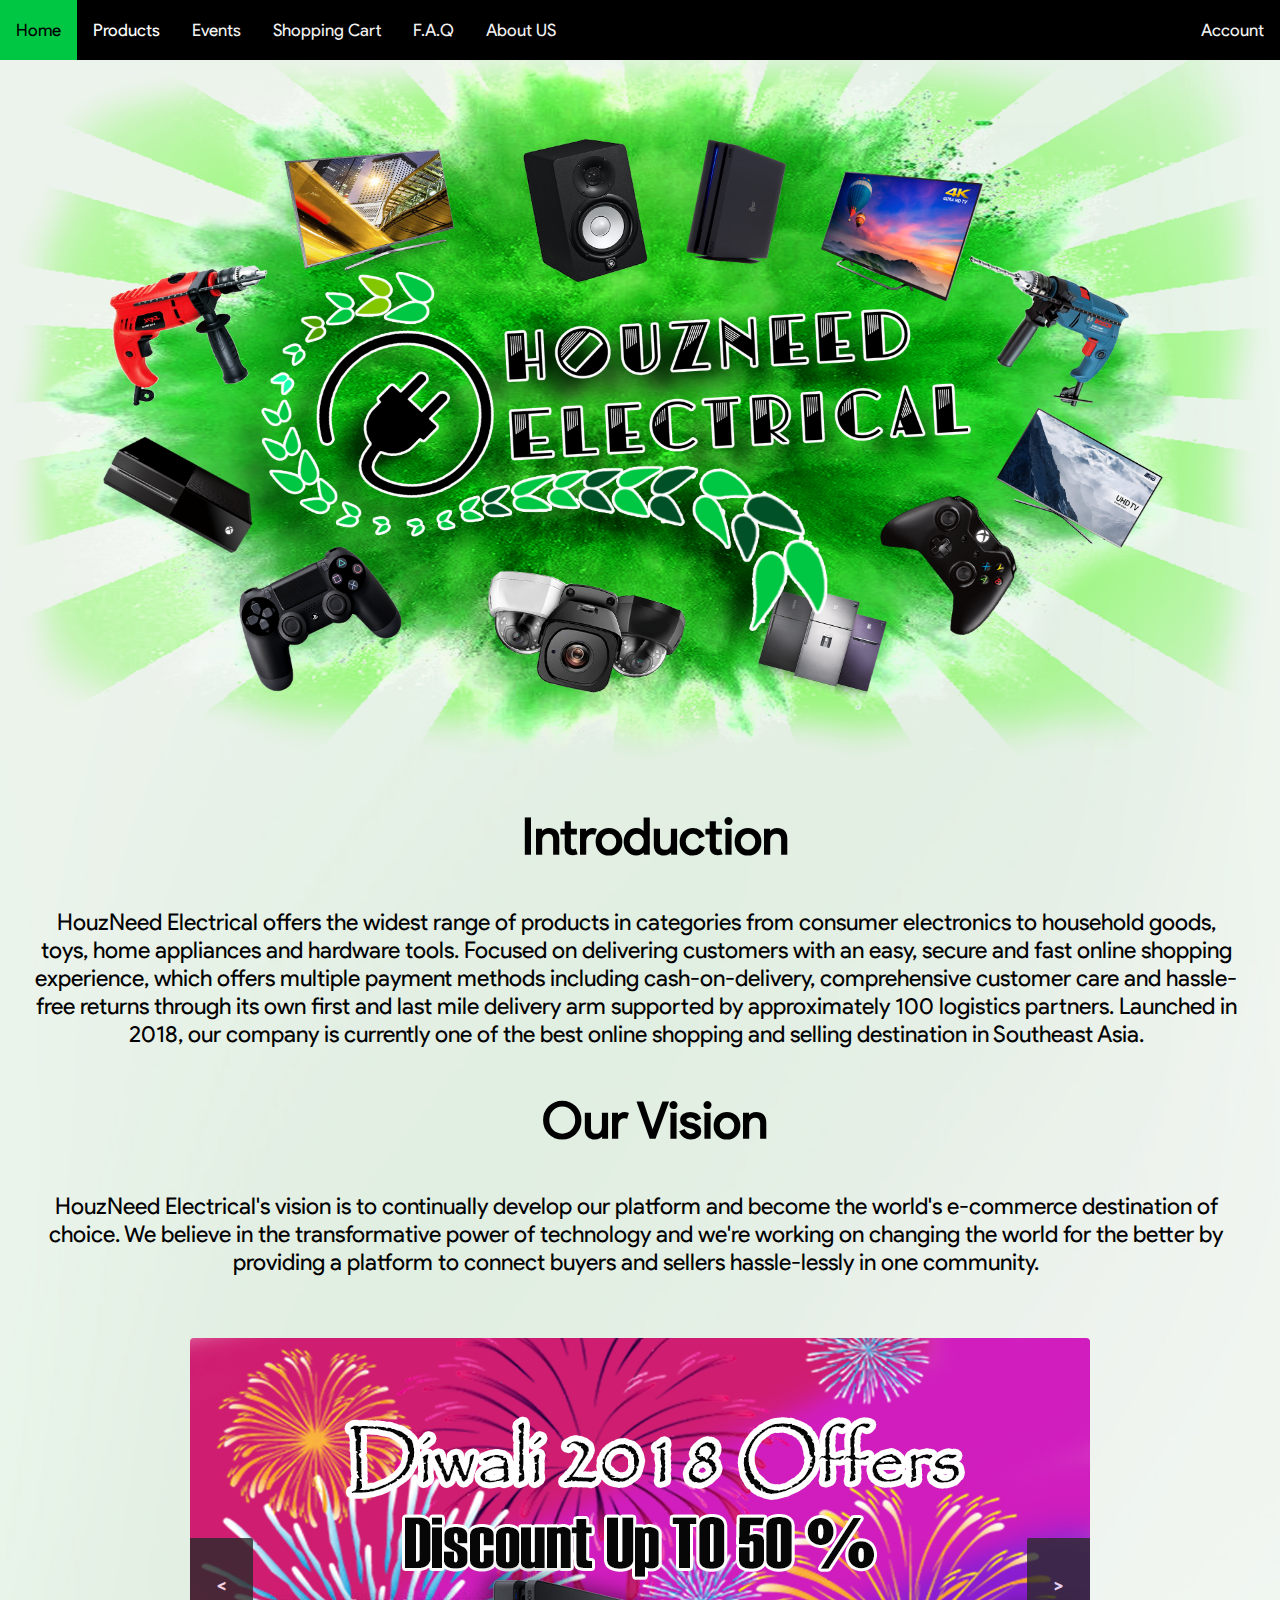
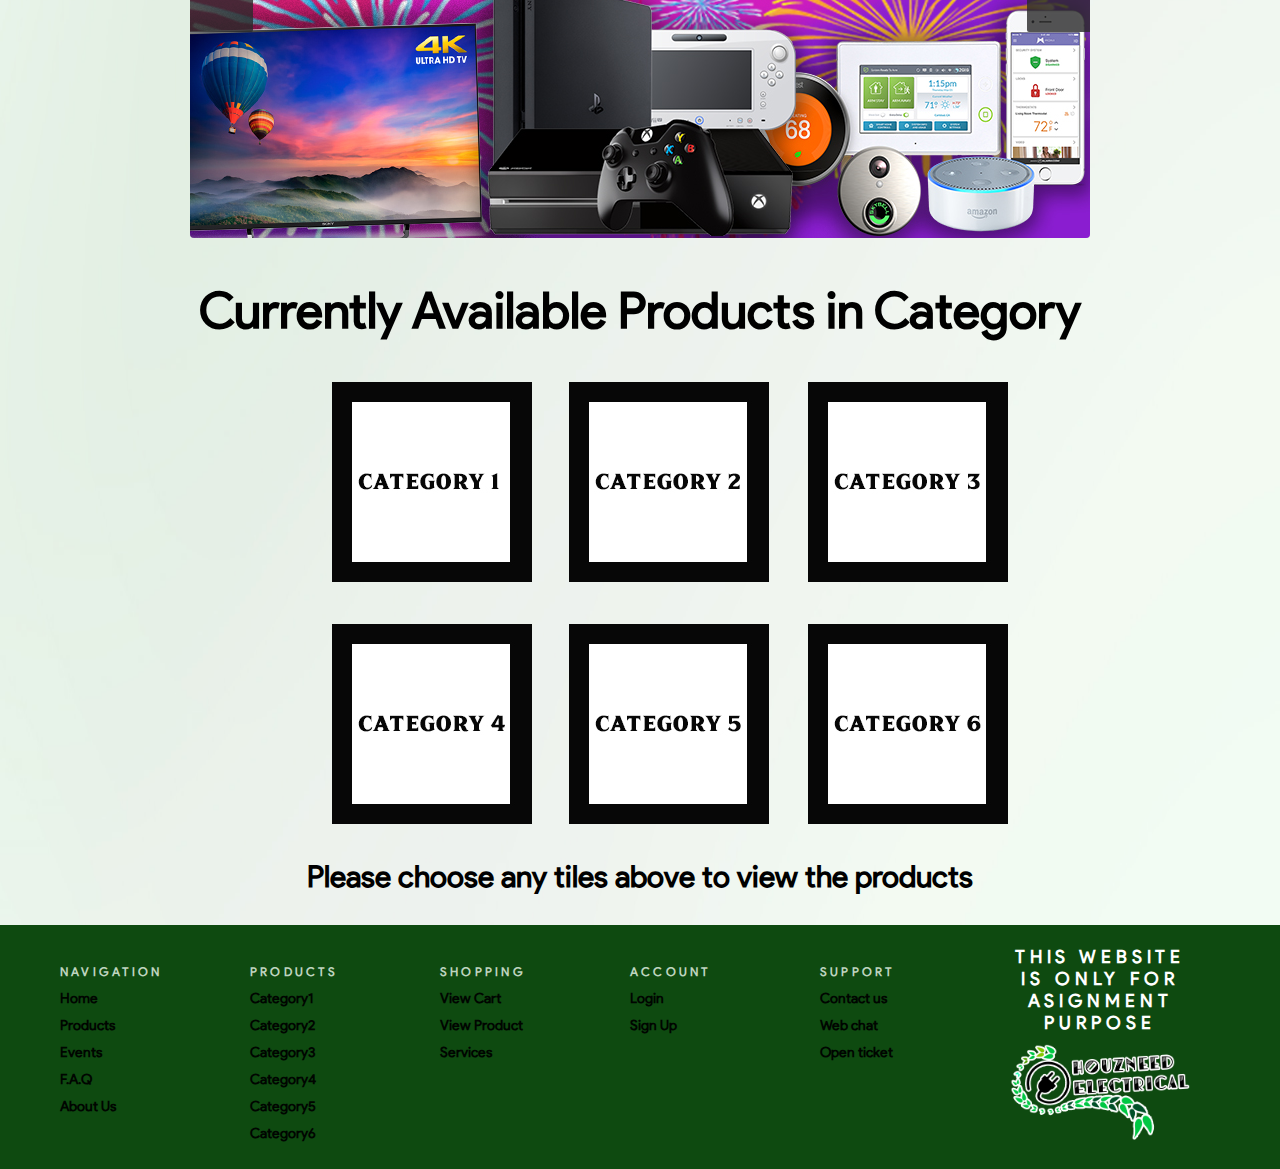
<file: index.html>
<!DOCTYPE html>

<html>
<head>
<title>Home</title>
<link rel="icon" href="Pics/tab.ico">
<!--This webpage is about HouzNeed Electrical 
        Author's name: Thivaker,Nicholas and Eswaran
        Date Created:16/11/2018
-->

<meta charset="UTF-8">
<link href="index.css" rel="stylesheet" type="text/css">
<meta name="viewport" content="width=device-width, initial-scale=1">
<script src="https://ajax.googleapis.com/ajax/libs/jquery/3.3.1/jquery.min.js"></script>
</head>

 <body style ="background: url('Pics/bk2.jpg'); 
background-size: 100% 100%;">

<body>



<div class="topnav" id="myTopnav">
  <a href="index.html" class="active">Home</a>
  <div class="dropdown">
    <button class="dropbtn">Products  
      <i class="fa fa-caret-down"></i>
    </button>
    <div class="dropdown-content">
      <a href="#">Link 1</a>
      <a href="#">Link 2</a>
      <a href="#">Link 3</a>
    </div>
  </div> 
  <a href="Events\Events.html">Events</a>
  <a href="ShoppingCart\ShoppingCart.html">Shopping Cart</a>
  <a href="FAQ\FAQ.html">F.A.Q</a>
  <a href="AboutUS\AboutUS.html" >About US</a>
    <div class="test2">
  <a href="Acc\Account.html">Account</a>
</div>
  <a href="javascript:void(0);" style="font-size:15px;" class="icon" onclick="myFunction()">&#9776;</a>
</div>




<center><img src="Pics/tbk4.png" alt="Logo Missing" height="700" width="1280"></center>


<h2 style="padding-left:30px" >Introduction</h2>
<p><blockquote>HouzNeed Electrical offers the widest range of products in categories from consumer electronics to household goods, toys, home appliances and hardware tools. Focused on delivering customers with an easy, secure and fast online shopping experience, which offers multiple payment methods including cash-on-delivery, comprehensive customer care and hassle-free returns through its own first and last mile delivery arm supported by approximately 100 logistics partners. Launched in 2018, our company is currently one of the best online shopping and selling destination in Southeast Asia.</blockquote></p>   

<h2 style="padding-left:30px">Our Vision</h2>
<p><blockquote>HouzNeed Electrical's vision is to continually develop our platform and become the world's e-commerce destination of choice. We believe in the transformative power of technology and we're working on changing the world for the better by providing a platform to connect buyers and sellers hassle-lessly in one community.</blockquote></p>
<br>

<!-- Slider-->

<div id="slider">
  <a href="javascript:moveLeft();" class="control_next">></a>
  <a href="javascript:moveRight();" class="control_prev"><</a>
  <ul>
    <li><img src="Pics/s1.jpg"></li>
    <li><img src="Pics/s2.jpg"></li>
    <li><img src="Pics/s3.jpg"></li>
  </ul>  
</div>



<!--Category-->
<h2 style="text-align: center">Currently Available Products in Category</h2>
<div class="test">
<div class="zoom"></div>
<div class="zoom1"></div>
<div class="zoom2"></div>
<br><br><br>
<div class="zoom3"></div>
<div class="zoom4"></div>
<div class="zoom5"></div>
</div>


<h3 style="text-align: center">Please choose any tiles above to view the products</h3>
<!--Footer-->


<!-- FOOTER START -->
<div class="footer">
  <div class="contain">
  <div class="col">
    <h1>Navigation</h1>
    <ul>
      <li>Home</li>
      <li>Products</li>
      <li>Events</li>
      <li>F.A.Q</li>
      <li>About Us</li>
    </ul>
  </div>
  <div class="col">
    <h1>Products</h1>
    <ul>
      <li>Category1</li>
      <li>Category2</li>
      <li>Category3</li>
      <li>Category4</li>
      <li>Category5</li>
      <li>Category6</li>
    </ul>
  </div>
  <div class="col">
    <h1>Shopping</h1>
    <ul>
      <li>View Cart</li>
      <li>View Product</li>
      <li>Services</li>
    </ul>
  </div>
  <div class="col">
    <h1>Account</h1>
    <ul>
      <li>Login</li>
      <li>Sign Up</li>
    </ul>
  </div>
  <div class="col">
    <h1>Support</h1>
    <ul>
      <li>Contact us</li>
      <li>Web chat</li>
      <li>Open ticket</li>
    </ul>
  </div>



<div class="col social">
<h2>This Website is only for Asignment purpose</h2>
    <ul>
      <li><img src="Pics/logo2.png"></li>
    </ul>
  </div>



<div class="clearfix"></div>
</div>
</div>









<!-- Nav Bar Resize Function -->
<script>
function myFunction() {
    var x = document.getElementById("myTopnav");
    if (x.className === "topnav") {
        x.className += " responsive";
    } else {
        x.className = "topnav";
    }
}
</script>


<!--Slider function-->

<script>
  

jQuery(document).ready(function ($) {


   var interval;
    interval = setInterval(function () {
        moveRight();
          }, 3000);

      $('#slider').mouseover(function(){
          clearInterval(interval);
            });

      $('#slider').mouseleave(function(){
            interval = setInterval(function () {
                moveRight();
                    }, 3000);
});

  var slideCount = $('#slider ul li').length;
  var slideWidth = $('#slider ul li').width();
  var slideHeight = $('#slider ul li').height();
  var sliderUlWidth = slideCount * slideWidth;
  
  $('#slider').css({ width: slideWidth, height: slideHeight });
  
  $('#slider ul').css({ width: sliderUlWidth, marginLeft: - slideWidth });
  
    $('#slider ul li:last-child').prependTo('#slider ul');

    function moveLeft() {
        $('#slider ul').animate({
            left: + slideWidth
        }, 1000, function () {
            $('#slider ul li:last-child').prependTo('#slider ul');
            $('#slider ul').css('left', '');
        });
    };

    function moveRight() {
        $('#slider ul').animate({
            left: - slideWidth
        }, 1000, function () {
            $('#slider ul li:first-child').appendTo('#slider ul');
            $('#slider ul').css('left', '');
        });
    };

    $('a.control_prev').click(function () {
        moveLeft();
    });

    $('a.control_next').click(function () {
        moveRight();
    });

});    

</script>



<!-- Link function for Category Tile  -->
<script >
$('.zoom').on('click', function() {
    location.href = 'http://www.google.com' });
</script>

<!-- Link function for Category Tile 1 -->
<script >
$('.zoom1').on('click', function() {
    location.href = 'http://www.google.com' });
</script>

<!-- Link function for Category Tile 2 -->
<script >
$('.zoom2').on('click', function() {
    location.href = 'http://www.google.com' });
</script>

<!-- Link function for Category Tile 3 -->
<script >
$('.zoom3').on('click', function() {
    location.href = 'http://www.google.com' });
</script>

<!-- Link function for Category Tile 4 -->
<script >
$('.zoom4').on('click', function() {
    location.href = 'http://www.google.com' });
</script>

<!-- Link function for Category Tile 5 -->
<script >
$('.zoom5').on('click', function() {
    location.href = 'http://www.google.com' });
</script>

<!-- Bonus Features
<script>
$('#slider ul li').on('click', function() {
    location.href = 'http://www.google.com' });
</script>
-->
</file>
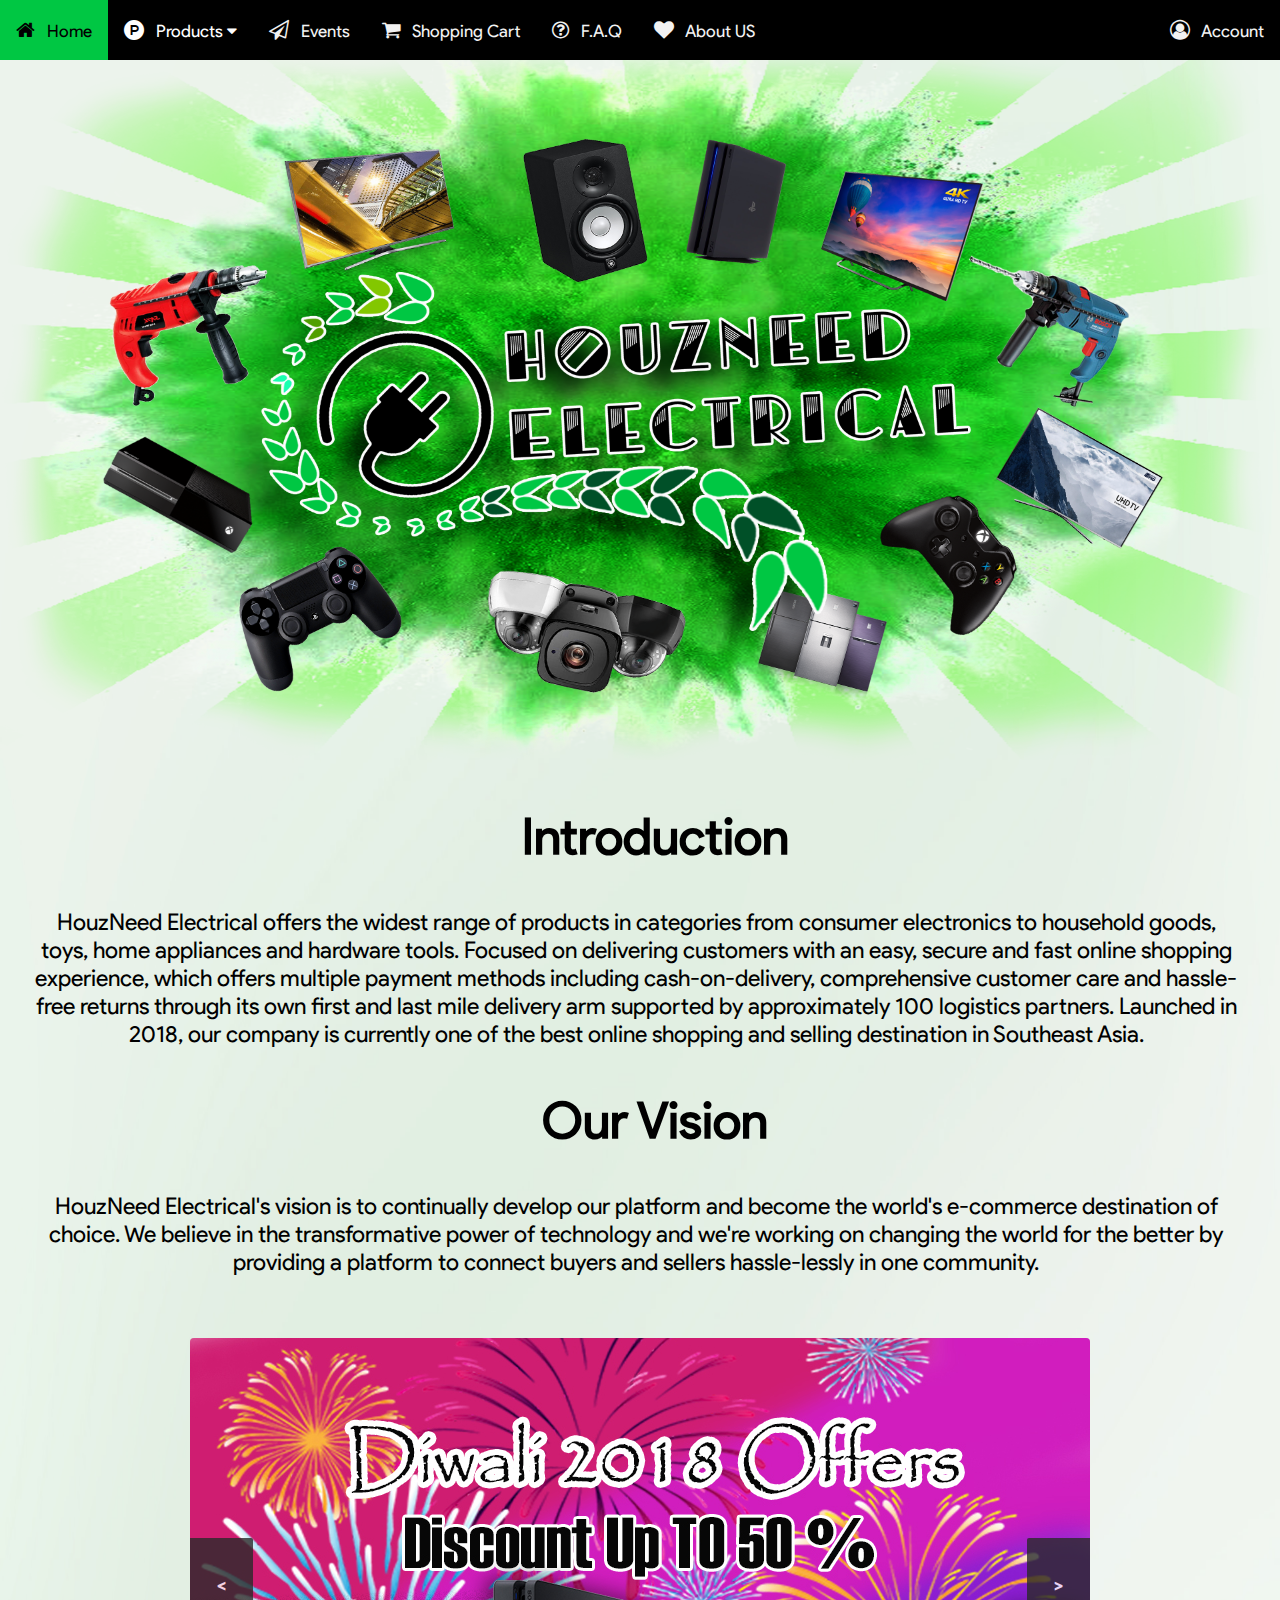
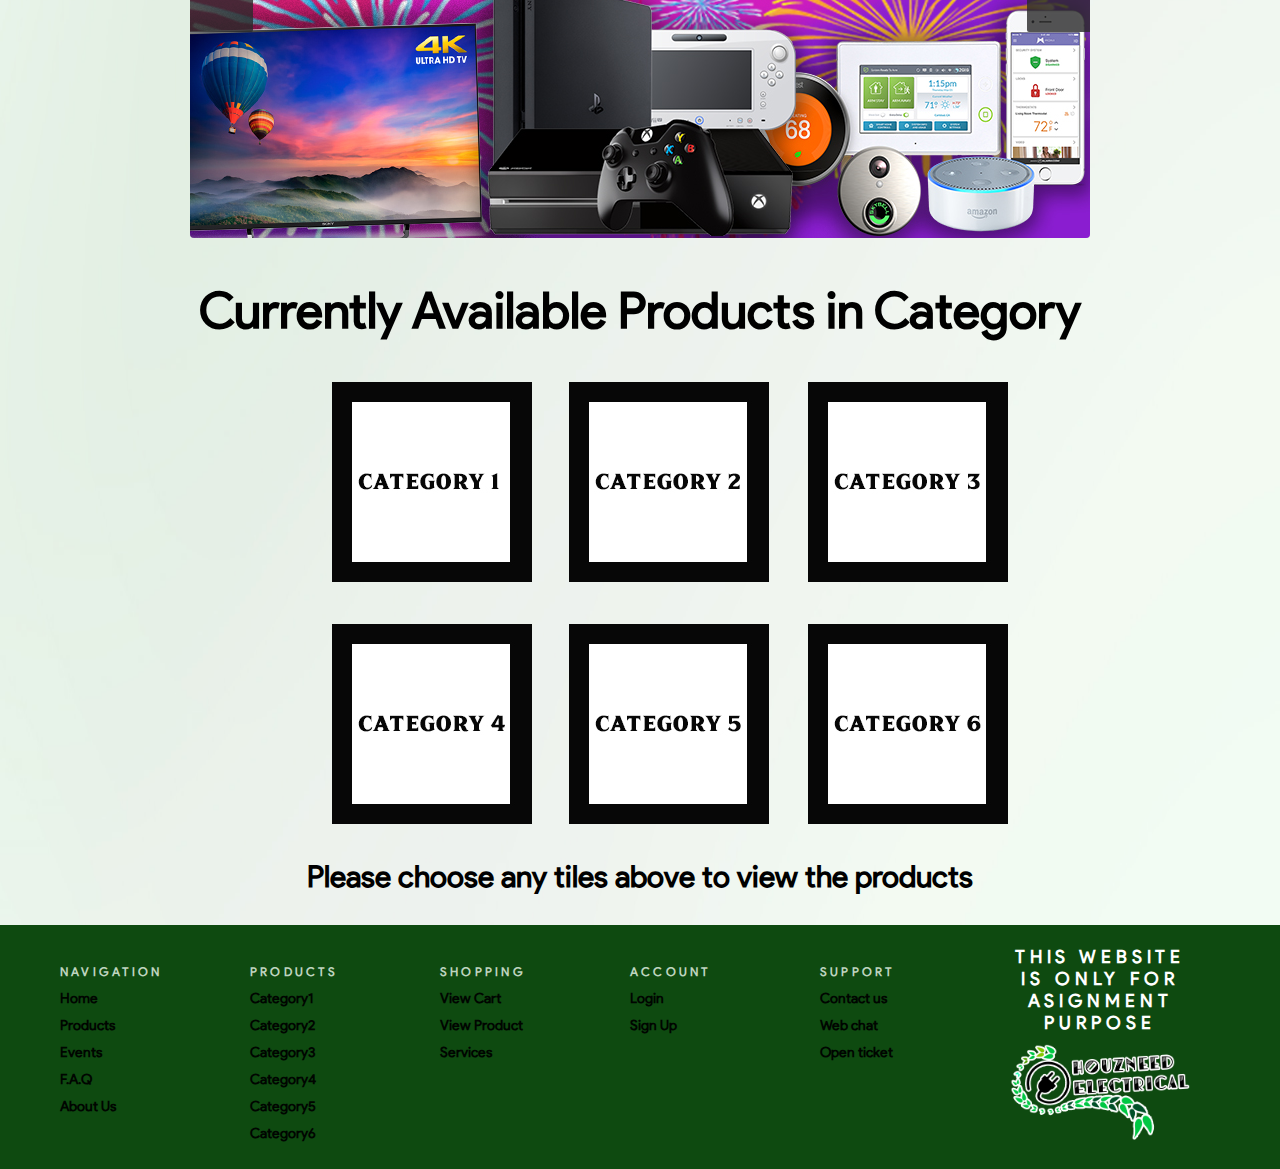
<file: Verison 21.11.2018/index.html>
<!DOCTYPE html>

<html>
<head>
<title>Home</title>
<link rel="icon" href="Pics/tab.ico">
<!--This webpage is about HouzNeed Electrical 
        Author's name: Thivaker,Nicholas and Eswaran
        Date Created:16/11/2018
-->

<meta charset="UTF-8">
<link href="index.css" rel="stylesheet" type="text/css">
<link rel="stylesheet" href="https://cdnjs.cloudflare.com/ajax/libs/font-awesome/4.7.0/css/font-awesome.min.css">
<meta name="viewport" content="width=device-width, initial-scale=1">
<script src="https://ajax.googleapis.com/ajax/libs/jquery/3.3.1/jquery.min.js"></script>
</head>

 <body style ="background: url('Pics/bk2.jpg'); 
background-size: 100% 100%;">

<body>



<div class="topnav" id="myTopnav">
  <a href="index.html" class="active"><i class="fa fa-home" style="font-size:20px"></i>&nbsp;&nbsp;&nbsp;Home</a>
  <div class="dropdown">
    <button class="dropbtn"><i class="fa fa-product-hunt" style="font-size:20px"></i>&nbsp;&nbsp;&nbsp;Products  
      <i class="fa fa-caret-down"></i>
    </button>
    <div class="dropdown-content">
      <a href="#">Link 1</a>
      <a href="#">Link 2</a>
      <a href="#">Link 3</a>
    </div>
  </div> 
  <a href="Events\Events.html"><i class="fa fa-send-o" style="font-size:20px"></i>&nbsp;&nbsp;&nbsp;Events</a>
  <a href="ShoppingCart\ShoppingCart.html"><i class="fa fa-shopping-cart" style="font-size:20px"></i>&nbsp;&nbsp;&nbsp;Shopping Cart</a>
  <a href="FAQ\FAQ.html"><i class="fa fa-question-circle-o" style="font-size:20px" ></i>&nbsp;&nbsp;&nbsp;F.A.Q</a>
  <a href="AboutUS\AboutUS.html" ><i class="fa fa-heart" style="font-size:20px"></i>&nbsp;&nbsp;&nbsp;About US</a>

<div class="test2">
 <a href="Account\Account.html" ><i class="fa fa-user-circle-o" style="font-size:20px"></i>&nbsp;&nbsp;&nbsp;Account</a>
</div>


  <a href="javascript:void(0);" style="font-size:15px;" class="icon" onclick="myFunction()">&#9776;</a>
</div>




<center><img src="Pics/tbk4.png" alt="Logo Missing" height="700" width="1280"></center>


<h2 style="padding-left:30px" >Introduction</h2>
<p><blockquote>HouzNeed Electrical offers the widest range of products in categories from consumer electronics to household goods, toys, home appliances and hardware tools. Focused on delivering customers with an easy, secure and fast online shopping experience, which offers multiple payment methods including cash-on-delivery, comprehensive customer care and hassle-free returns through its own first and last mile delivery arm supported by approximately 100 logistics partners. Launched in 2018, our company is currently one of the best online shopping and selling destination in Southeast Asia.</blockquote></p>   

<h2 style="padding-left:30px">Our Vision</h2>
<p><blockquote>HouzNeed Electrical's vision is to continually develop our platform and become the world's e-commerce destination of choice. We believe in the transformative power of technology and we're working on changing the world for the better by providing a platform to connect buyers and sellers hassle-lessly in one community.</blockquote></p>
<br>

<!-- Slider-->

<div id="slider">
  <a href="javascript:moveLeft();" class="control_next">></a>
  <a href="javascript:moveRight();" class="control_prev"><</a>
  <ul>
    <li><img src="Pics/s1.jpg"></li>
    <li><img src="Pics/s2.jpg"></li>
    <li><img src="Pics/s3.jpg"></li>
  </ul>  
</div>



<!--Category-->
<h2 style="text-align: center">Currently Available Products in Category</h2>
<div class="test">
<div class="zoom"></div>
<div class="zoom1"></div>
<div class="zoom2"></div>
<br><br><br>
<div class="zoom3"></div>
<div class="zoom4"></div>
<div class="zoom5"></div>
</div>


<h3 style="text-align: center">Please choose any tiles above to view the products</h3>
<!--Footer-->


<!-- FOOTER START -->
<div class="footer">
  <div class="contain">
  <div class="col">
    <h1>Navigation</h1>
    <ul>
      <li>Home</li>
      <li>Products</li>
      <li>Events</li>
      <li>F.A.Q</li>
      <li>About Us</li>
    </ul>
  </div>
  <div class="col">
    <h1>Products</h1>
    <ul>
      <li>Category1</li>
      <li>Category2</li>
      <li>Category3</li>
      <li>Category4</li>
      <li>Category5</li>
      <li>Category6</li>
    </ul>
  </div>
  <div class="col">
    <h1>Shopping</h1>
    <ul>
      <li>View Cart</li>
      <li>View Product</li>
      <li>Services</li>
    </ul>
  </div>
  <div class="col">
    <h1>Account</h1>
    <ul>
      <li>Login</li>
      <li>Sign Up</li>
    </ul>
  </div>
  <div class="col">
    <h1>Support</h1>
    <ul>
      <li>Contact us</li>
      <li>Web chat</li>
      <li>Open ticket</li>
    </ul>
  </div>



<div class="col social">
<h2>This Website is only for Asignment purpose</h2>
    <ul>
      <li><img src="Pics/logo2.png"></li>
    </ul>
  </div>



<div class="clearfix"></div>
</div>
</div>









<!-- Nav Bar Resize Function -->
<script>
function myFunction() {
    var x = document.getElementById("myTopnav");
    if (x.className === "topnav") {
        x.className += " responsive";
    } else {
        x.className = "topnav";
    }
}
</script>


<!--Slider function-->

<script>
  

jQuery(document).ready(function ($) {


   var interval;
    interval = setInterval(function () {
        moveRight();
          }, 3000);

      $('#slider').mouseover(function(){
          clearInterval(interval);
            });

      $('#slider').mouseleave(function(){
            interval = setInterval(function () {
                moveRight();
                    }, 3000);
});

  var slideCount = $('#slider ul li').length;
  var slideWidth = $('#slider ul li').width();
  var slideHeight = $('#slider ul li').height();
  var sliderUlWidth = slideCount * slideWidth;
  
  $('#slider').css({ width: slideWidth, height: slideHeight });
  
  $('#slider ul').css({ width: sliderUlWidth, marginLeft: - slideWidth });
  
    $('#slider ul li:last-child').prependTo('#slider ul');

    function moveLeft() {
        $('#slider ul').animate({
            left: + slideWidth
        }, 1000, function () {
            $('#slider ul li:last-child').prependTo('#slider ul');
            $('#slider ul').css('left', '');
        });
    };

    function moveRight() {
        $('#slider ul').animate({
            left: - slideWidth
        }, 1000, function () {
            $('#slider ul li:first-child').appendTo('#slider ul');
            $('#slider ul').css('left', '');
        });
    };

    $('a.control_prev').click(function () {
        moveLeft();
    });

    $('a.control_next').click(function () {
        moveRight();
    });

});    

</script>



<!-- Link function for Category Tile  -->
<script >
$('.zoom').on('click', function() {
    location.href = 'http://www.google.com' });
</script>

<!-- Link function for Category Tile 1 -->
<script >
$('.zoom1').on('click', function() {
    location.href = 'http://www.google.com' });
</script>

<!-- Link function for Category Tile 2 -->
<script >
$('.zoom2').on('click', function() {
    location.href = 'http://www.google.com' });
</script>

<!-- Link function for Category Tile 3 -->
<script >
$('.zoom3').on('click', function() {
    location.href = 'http://www.google.com' });
</script>

<!-- Link function for Category Tile 4 -->
<script >
$('.zoom4').on('click', function() {
    location.href = 'http://www.google.com' });
</script>

<!-- Link function for Category Tile 5 -->
<script >
$('.zoom5').on('click', function() {
    location.href = 'http://www.google.com' });
</script>

<!-- Bonus Features
<script>
$('#slider ul li').on('click', function() {
    location.href = 'http://www.google.com' });
</script>
-->
</file>
<file: index.css>
@font-face {
  font-family: "Product Sans Regular";
  src: url("Font/Product Sans Regular.ttf");
}

body {margin:0;font-family:Product Sans Regular}

.topnav {
  overflow: hidden;
  background-color: black;
  height: 60px;
}

.topnav a {
  float: left;
  display: block;
  color: #f2f2f2;
  text-align: center;
  padding: 20px 16px;
  text-decoration: none;
  font-size: 17px;
  height: 60px;
}

.test2{
  float: right;
  padding: 0px 16px;
  position: relative;
  left: 16px;
  }

.active {
  background-color: #00793d;
  color: black;
}

.topnav .icon {
  display: none;
}

.dropdown {
    float: left;
    overflow: hidden;
}

.dropdown .dropbtn {
    font-size: 17px;    
    border: none;
    outline: none;
    color: white;
    padding: 20px 16px;
    background-color: inherit;
    font-family: inherit;
    margin: 0;
}

.dropdown-content {
    display: none;
    position: absolute;
    background-color: #f9f9f9;
    min-width: 160px;
    box-shadow: 0px 8px 16px 0px rgba(0,0,0,0.2);
    z-index: 1;
}

.dropdown-content a {
    float: none;
    color: black;
    padding: 19px 16px;
    text-decoration: none;
    display: block;
    text-align: left;
}

.topnav a:hover, .dropdown:hover .dropbtn {
  background-color: #00c743;
  color: black;
  transition: 1.1s;
  -webkit-transition: .6s;
  -moz-transition:1.1s;

}


.dropdown-content a:hover {
    background-color: #ddd;
    color: black;
}

.dropdown:hover .dropdown-content {
    display: block;
}

@media screen and (max-width: 600px) {
  .topnav a:not(:first-child), .dropdown .dropbtn {
    display: none;
  }
  .topnav a.icon {
    float: right;
    display: block;
  }
}

@media screen and (max-width: 600px) {
  .topnav.responsive {position: relative;}
  .topnav.responsive .icon {
    position: absolute;
    right: 0;
    top: 0;
  }
  .topnav.responsive a {
    float: none;
    display: block;
    text-align: left;
  }
  .topnav.responsive .dropdown {float: none;}
  .topnav.responsive .dropdown-content {position: relative;}
  .topnav.responsive .dropdown .dropbtn {
    display: block;
    width: 100%;
    text-align: left;
  }
}

.test{
  position: relative;
 left: -75px;
}

/* Category Tile 1 */

* {
    box-sizing: border-box;
}

.zoom {

    padding: 50px;
    background-image: url("Pics/c1.jpg");
    transition: transform .2s;
    width: 200px;
    height: 200px;
    margin: 0 auto;
    display: inline-block;
    position:relative; 
    left:407px;


   }

.zoom:hover {
    -webkit-transform: scale(1.3); 
    transform: scale(1.3); 
}

/* Category Tile 2 */

.zoom1 {
    padding: 50px;
    background-image: url("Pics/c2.jpg");
    transition: transform .2s;
    width: 200px;
    height: 200px;
    margin: 0 auto;
    display: inline-block;
    position:relative; 
    left:440px;
}


.zoom1:hover {
-webkit-transform: scale(1.3);
    transform: scale(1.3);
}

/* Category Tile 3 */

.zoom2 {
    padding: 50px;
    background-image: url("Pics/c3.jpg");
    transition: transform .2s;
    width: 200px;
    height: 200px;
    margin: 0 auto;
    display: inline-block;
    position:relative; 
    left:475px;

}


.zoom2:hover {
-webkit-transform: scale(1.3);
    transform: scale(1.3);
}

/* Category Tile 3 */

.zoom3 {
    padding: 50px;
    background-image: url("Pics/c4.jpg");
    transition: transform .2s;
    width: 200px;
    height: 200px;
    margin: 0 auto;
    display: inline-block;
    position:relative; 
    left:407px;

}


.zoom3:hover {
-webkit-transform: scale(1.3);
    transform: scale(1.3); 
}

/* Category Tile 4 */

.zoom4 {
    padding: 50px;
    background-image: url("Pics/c5.jpg");
    transition: transform .2s;
    width: 200px;
    height: 200px;
    margin: 0 auto;
    display: inline-block;
    position:relative; 
    left:440px;
}


.zoom4:hover {
-webkit-transform: scale(1.3);
    transform: scale(1.3);
}

/* Category Tile 5 */

.zoom5 {
    padding: 50px;
    background-image: url("Pics/c6.jpg");
    transition: transform .2s;
    width: 200px;
    height: 200px;
    margin: 0 auto;
    display: inline-block;
    position:relative; 
    left:475px;

}


.zoom5:hover {
    -webkit-transform: scale(1.3);
    transform: scale(1.3);
}



/*Footer*/


.footer {
  width: 100%;
  position: relative;
  height: auto;
  background-color: #0e4a10;
}
.footer .col {
  width: 190px;
  height: auto;
  float: left;
  box-sizing: border-box;
  -webkit-box-sizing: border-box;
  -moz-box-sizing: border-box;
  padding: 0px 20px 20px 20px;
}
.footer .col h1 {
  margin: 0;
  padding: 0;
  font-family: inherit;
  font-size: 12px;
  line-height: 17px;
  padding: 38px 0px 5px 0px;
  color: #bed4bf;
  font-weight: bold;
  text-transform: uppercase;
  letter-spacing: 0.270em;

}

.footer .col h2 {
  margin: 0;
  padding: 0;
  width: 180px;
  font-family: inherit;
  font-size: 18px;
  line-height: q17px;
  padding: 21px 0px 5px 0px;
  color: white;
  font-weight: bolder;
  text-transform: uppercase;
  letter-spacing: 0.270em;
  word-spacing: 1px;
  text-align: center;

}
.footer .col img {

   width:180px;
   margin: 0;
  padding: 0;
}

.footer .col ul {
  list-style-type: none;
  margin: 0;
  padding: 0;
}
.footer .col ul li {
  color: #000500;
  font-size: 14px;
  font-family: inherit;
  font-weight: bold;
  padding: 5px 0px 5px 0px;
  cursor: pointer;
  transition: .2s;
  -webkit-transition: .2s;
  -moz-transition: .2s;
}
.social ul li {
  display: inline-block;
  padding-right: 5px !important;
}

.footer .col ul li:hover {
  color: white;
  transition: .1s;
  -webkit-transition: .1s;
  -moz-transition: .1s;
}
.clearfix {
  clear: both;
}
@media only screen and (min-width: 1280px) {
  .contain {
    width: 1200px;
    margin: 0 auto;
  }
}
@media only screen and (max-width: 1139px) {
  .contain .social {
    width: 1000px;
    display: block;
  }
  .social h1 {
    margin: 0px;
  }
}
@media only screen and (max-width: 950px) {
  .footer .col {
    width: 33%;
  }
  .footer .col h1 {
    font-size: 14px;
  }
  .footer .col ul li {
    font-size: 13px;
  }
}
@media only screen and (max-width: 500px) {
    .footer .col {
      width: 50%;
    }
    .footer .col h1 {
      font-size: 14px;
    }
    .footer .col ul li {
      font-size: 13px;
    }
}
@media only screen and (max-width: 340px) {
  .footer .col {
    width: 100%;
  }
}

/*SlideShow*/

#slider {
  position: relative;
  overflow: hidden;
  margin: 20px auto 0 auto;
  border-radius: 4px;
}

#slider ul {
  position: relative;
  margin: 0;
  padding: 0;
  height: 200px;
  list-style: none;
}

#slider ul li {
  position: relative;
  display: block;
  float: left;
  margin: 0;
  padding: 0;
  width: 900px;
  height: 500px;
  background: #ccc;
  text-align: center;
  line-height: 300px;

}

a.control_prev, a.control_next {
  position: absolute;
  top: 40%;
  z-index: 999;
  display: block;
  padding: 4% 3%;
  width: auto;
  height: auto;
  background: #2a2a2a;
  color: #fff;
  text-decoration: none;
  font-weight: 600;
  font-size: 18px;
  opacity: 0.8;
  cursor: pointer;
}

a.control_prev:hover, a.control_next:hover {
  opacity: 1;
  -webkit-transition: all 0.2s ease;
}

a.control_prev {
  border-radius: 0 2px 2px 0;
}

a.control_next {
  right: 0;
  border-radius: 2px 0 0 2px;
}

blockquote, blockquote p {
    font-size: 23px;
    margin-left: 32px;
    text-align: center;
}

h2{
  text-align: center;
  font-size: 50px;
}

h3{
  font-size: 30px;
}
</file>
<file: Verison 21.11.2018/index.css>
@font-face {
  font-family: "Product Sans Regular";
  src: url("Font/Product Sans Regular.ttf");
}

body {margin:0;font-family:Product Sans Regular}

.topnav {
  overflow: hidden;
  background-color: black;
  height: 60px;
}

.topnav a {
  float: left;
  display: block;
  color: #f2f2f2;
  text-align: center;
  padding: 20px 16px;
  text-decoration: none;
  font-size: 17px;
  height: 60px;
}

.img {
    float: right;
}

.test2{
  float: right;
  padding: 0px 16px;
  position: relative;
  left: 16px;
  }

.active {
  background-color: #00793d;
  color: black;
}

.topnav .icon {
  display: none;
}

.dropdown {
    float: left;
    overflow: hidden;
}

.dropdown .dropbtn {
    font-size: 17px;    
    border: none;
    outline: none;
    color: white;
    padding: 20px 16px;
    background-color: inherit;
    font-family: inherit;
    margin: 0;
}

.dropdown-content {
    display: none;
    position: absolute;
    background-color: #f9f9f9;
    min-width: 160px;
    box-shadow: 0px 8px 16px 0px rgba(0,0,0,0.2);
    z-index: 1;
}

.dropdown-content a {
    float: none;
    color: black;
    padding: 19px 16px;
    text-decoration: none;
    display: block;
    text-align: left;
}

.topnav a:hover, .dropdown:hover .dropbtn {
  background-color: #00c743;
  color: black;
  transition: 1.1s;
  -webkit-transition: .6s;
  -moz-transition:1.1s;

}


.dropdown-content a:hover {
    background-color: #ddd;
    color: black;
}

.dropdown:hover .dropdown-content {
    display: block;
}

@media screen and (max-width: 600px) {
  .topnav a:not(:first-child), .dropdown .dropbtn {
    display: none;
  }
  .topnav a.icon {
    float: right;
    display: block;
  }
}

@media screen and (max-width: 600px) {
  .topnav.responsive {position: relative;}
  .topnav.responsive .icon {
    position: absolute;
    right: 0;
    top: 0;
  }
  .topnav.responsive a {
    float: none;
    display: block;
    text-align: left;
  }
  .topnav.responsive .dropdown {float: none;}
  .topnav.responsive .dropdown-content {position: relative;}
  .topnav.responsive .dropdown .dropbtn {
    display: block;
    width: 100%;
    text-align: left;
  }
}

.test{
  position: relative;
 left: -75px;
}

/* Category Tile 1 */

* {
    box-sizing: border-box;
}

.zoom {

    padding: 50px;
    background-image: url("Pics/c1.jpg");
    transition: transform .2s;
    width: 200px;
    height: 200px;
    margin: 0 auto;
    display: inline-block;
    position:relative; 
    left:407px;


   }

.zoom:hover {
    -webkit-transform: scale(1.3); 
    transform: scale(1.3); 
}

/* Category Tile 2 */

.zoom1 {
    padding: 50px;
    background-image: url("Pics/c2.jpg");
    transition: transform .2s;
    width: 200px;
    height: 200px;
    margin: 0 auto;
    display: inline-block;
    position:relative; 
    left:440px;
}


.zoom1:hover {
-webkit-transform: scale(1.3);
    transform: scale(1.3);
}

/* Category Tile 3 */

.zoom2 {
    padding: 50px;
    background-image: url("Pics/c3.jpg");
    transition: transform .2s;
    width: 200px;
    height: 200px;
    margin: 0 auto;
    display: inline-block;
    position:relative; 
    left:475px;

}


.zoom2:hover {
-webkit-transform: scale(1.3);
    transform: scale(1.3);
}

/* Category Tile 3 */

.zoom3 {
    padding: 50px;
    background-image: url("Pics/c4.jpg");
    transition: transform .2s;
    width: 200px;
    height: 200px;
    margin: 0 auto;
    display: inline-block;
    position:relative; 
    left:407px;

}


.zoom3:hover {
-webkit-transform: scale(1.3);
    transform: scale(1.3); 
}

/* Category Tile 4 */

.zoom4 {
    padding: 50px;
    background-image: url("Pics/c5.jpg");
    transition: transform .2s;
    width: 200px;
    height: 200px;
    margin: 0 auto;
    display: inline-block;
    position:relative; 
    left:440px;
}


.zoom4:hover {
-webkit-transform: scale(1.3);
    transform: scale(1.3);
}

/* Category Tile 5 */

.zoom5 {
    padding: 50px;
    background-image: url("Pics/c6.jpg");
    transition: transform .2s;
    width: 200px;
    height: 200px;
    margin: 0 auto;
    display: inline-block;
    position:relative; 
    left:475px;

}


.zoom5:hover {
    -webkit-transform: scale(1.3);
    transform: scale(1.3);
}



/*Footer*/


.footer {
  width: 100%;
  position: relative;
  height: auto;
  background-color: #0e4a10;
}
.footer .col {
  width: 190px;
  height: auto;
  float: left;
  box-sizing: border-box;
  -webkit-box-sizing: border-box;
  -moz-box-sizing: border-box;
  padding: 0px 20px 20px 20px;
}
.footer .col h1 {
  margin: 0;
  padding: 0;
  font-family: inherit;
  font-size: 12px;
  line-height: 17px;
  padding: 38px 0px 5px 0px;
  color: #bed4bf;
  font-weight: bold;
  text-transform: uppercase;
  letter-spacing: 0.270em;

}

.footer .col h2 {
  margin: 0;
  padding: 0;
  width: 180px;
  font-family: inherit;
  font-size: 18px;
  line-height: q17px;
  padding: 21px 0px 5px 0px;
  color: white;
  font-weight: bolder;
  text-transform: uppercase;
  letter-spacing: 0.270em;
  word-spacing: 1px;
  text-align: center;

}
.footer .col img {

   width:180px;
   margin: 0;
  padding: 0;
}

.footer .col ul {
  list-style-type: none;
  margin: 0;
  padding: 0;
}
.footer .col ul li {
  color: #000500;
  font-size: 14px;
  font-family: inherit;
  font-weight: bold;
  padding: 5px 0px 5px 0px;
  cursor: pointer;
  transition: .2s;
  -webkit-transition: .2s;
  -moz-transition: .2s;
}
.social ul li {
  display: inline-block;
  padding-right: 5px !important;
}

.footer .col ul li:hover {
  color: white;
  transition: .1s;
  -webkit-transition: .1s;
  -moz-transition: .1s;
}
.clearfix {
  clear: both;
}
@media only screen and (min-width: 1280px) {
  .contain {
    width: 1200px;
    margin: 0 auto;
  }
}
@media only screen and (max-width: 1139px) {
  .contain .social {
    width: 1000px;
    display: block;
  }
  .social h1 {
    margin: 0px;
  }
}
@media only screen and (max-width: 950px) {
  .footer .col {
    width: 33%;
  }
  .footer .col h1 {
    font-size: 14px;
  }
  .footer .col ul li {
    font-size: 13px;
  }
}
@media only screen and (max-width: 500px) {
    .footer .col {
      width: 50%;
    }
    .footer .col h1 {
      font-size: 14px;
    }
    .footer .col ul li {
      font-size: 13px;
    }
}
@media only screen and (max-width: 340px) {
  .footer .col {
    width: 100%;
  }
}

/*SlideShow*/

#slider {
  position: relative;
  overflow: hidden;
  margin: 20px auto 0 auto;
  border-radius: 4px;
}

#slider ul {
  position: relative;
  margin: 0;
  padding: 0;
  height: 200px;
  list-style: none;
}

#slider ul li {
  position: relative;
  display: block;
  float: left;
  margin: 0;
  padding: 0;
  width: 900px;
  height: 500px;
  background: #ccc;
  text-align: center;
  line-height: 300px;

}

a.control_prev, a.control_next {
  position: absolute;
  top: 40%;
  z-index: 999;
  display: block;
  padding: 4% 3%;
  width: auto;
  height: auto;
  background: #2a2a2a;
  color: #fff;
  text-decoration: none;
  font-weight: 600;
  font-size: 18px;
  opacity: 0.8;
  cursor: pointer;
}

a.control_prev:hover, a.control_next:hover {
  opacity: 1;
  -webkit-transition: all 0.2s ease;
}

a.control_prev {
  border-radius: 0 2px 2px 0;
}

a.control_next {
  right: 0;
  border-radius: 2px 0 0 2px;
}

blockquote, blockquote p {
    font-size: 23px;
    margin-left: 32px;
    text-align: center;
}

h2{
  text-align: center;
  font-size: 50px;
}

h3{
  font-size: 30px;
}
</file>
